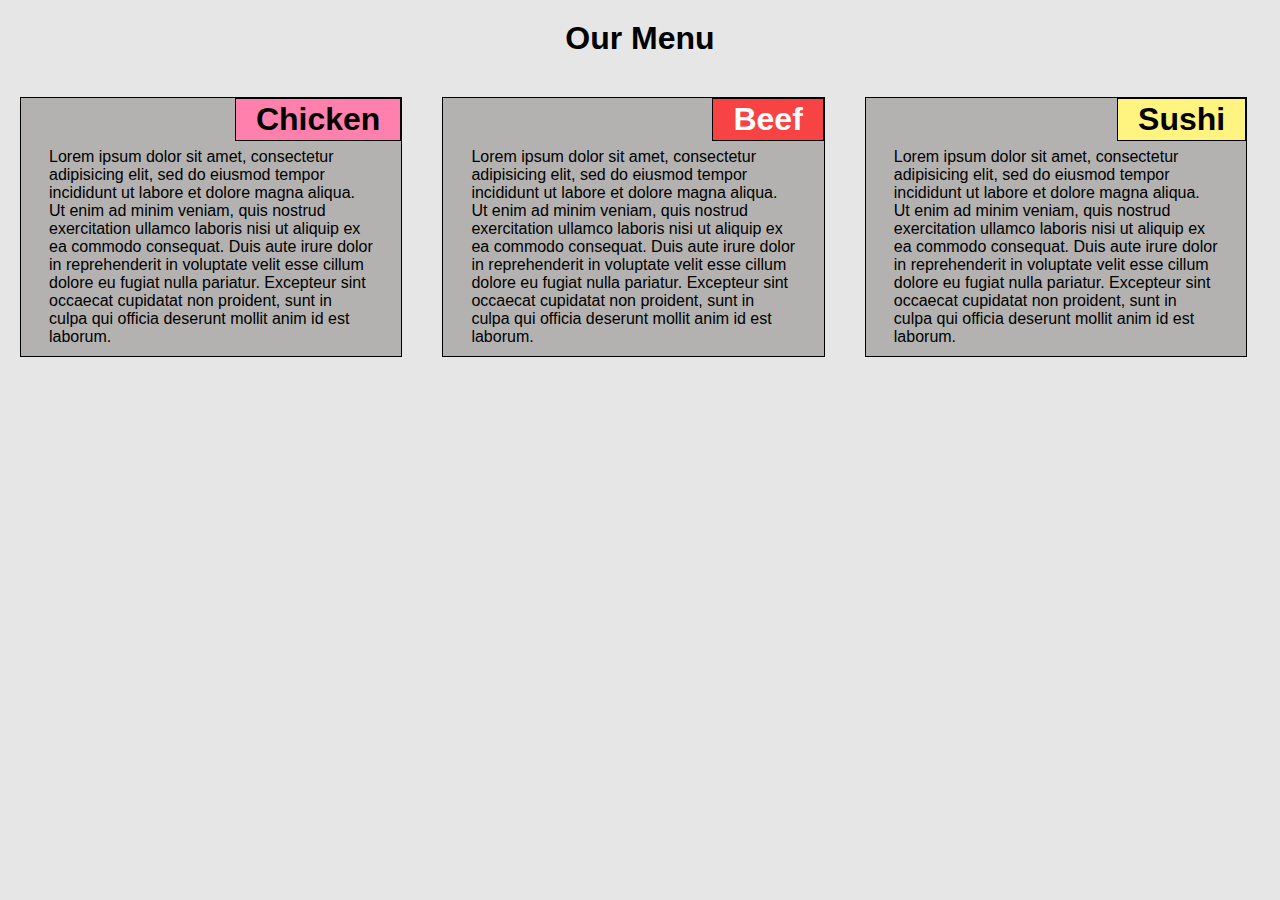
<file: module2-solution/index.html>
<!DOCTYPE html>
<html>
<head>
	<title>Hello Coursera</title>

	<link rel="stylesheet" type="text/css" href="css/style.css">
</head>
<body>
<h1>Our Menu</h1>
<div class="row">
	<div class="col-lg-4 col-md-6">
		<div class="box">
			<h1 class="menu" id="chick">Chicken</h1>
			<p>Lorem ipsum dolor sit amet, consectetur adipisicing elit, sed do eiusmod
				tempor incididunt ut labore et dolore magna aliqua. Ut enim ad minim veniam,
				quis nostrud exercitation ullamco laboris nisi ut aliquip ex ea commodo
				consequat. Duis aute irure dolor in reprehenderit in voluptate velit esse
				cillum dolore eu fugiat nulla pariatur. Excepteur sint occaecat cupidatat non
				proident, sunt in culpa qui officia deserunt mollit anim id est laborum.</p>
		</div>
		
				
		
	</div>

	<div class="col-lg-4 col-md-6">
		<div class="box">
			<h1 class="menu" id="beef">Beef</h1>
			<p>Lorem ipsum dolor sit amet, consectetur adipisicing elit, sed do eiusmod
				tempor incididunt ut labore et dolore magna aliqua. Ut enim ad minim veniam,
				quis nostrud exercitation ullamco laboris nisi ut aliquip ex ea commodo
				consequat. Duis aute irure dolor in reprehenderit in voluptate velit esse
				cillum dolore eu fugiat nulla pariatur. Excepteur sint occaecat cupidatat non
				proident, sunt in culpa qui officia deserunt mollit anim id est laborum.</p>	
		</div>
	</div>

	<div class="col-lg-4 col-md-12">
		<div class="box">
			<h1 class="menu" id="sushi">Sushi</h1>
			<p>Lorem ipsum dolor sit amet, consectetur adipisicing elit, sed do eiusmod
				tempor incididunt ut labore et dolore magna aliqua. Ut enim ad minim veniam,
				quis nostrud exercitation ullamco laboris nisi ut aliquip ex ea commodo
				consequat. Duis aute irure dolor in reprehenderit in voluptate velit esse
				cillum dolore eu fugiat nulla pariatur. Excepteur sint occaecat cupidatat non
				proident, sunt in culpa qui officia deserunt mollit anim id est laborum.</p>	
		</div>
	</div>
	
</div>
</body>
</html>
</file>
<file: module2-solution/css/style.css>
* {
	background: #e6e6e6;
	font-family: Arial, Helvetica, sans-serif;
	margin: 0;
	padding: 0;
	box-sizing: border-box;
}

h1 {
	text-align: center;
	padding: 20px;
}


.box{
	padding: 10px;
	position: relative;
	border: 1px solid black;
	position: relative;
	margin: 20px;
	background: #b3b2b1;

}

.menu {
	position: absolute;
	top: 0;
	right: 0;
	padding: 2px 20px 2px 20px;
	margin: 0;
	border: 1px solid black;
}


p {
	margin-top: 40px;
	width: 90%;
	margin-right: auto;
	margin-left: auto;
	background: #b3b2b1;
}

#chick {
	background: #ff80ac;
	color: black;
}

#beef {
	background: #f74343;
	color: white;
}
#sushi {
	background: #fff480;
	color: black;
}

.row {
	width: 100%;
}

/*Desktop view */
@media (min-width: 992px){
	.col-lg-1, .col-lg-2, .col-lg-3, .col-lg-4, .col-lg-5, .col-lg-6, .col-lg-7, .col-lg-8, .col-lg-9, .col-lg-10, .col-lg-11, .col-lg-12 {
		float: left;
		/*border: 1px solid black;*/
	}

	.col-lg-1 {
		width: 8.33%
	}
	.col-lg-2 {
		width: 16.66%
	}
	.col-lg-3 {
		width: 25%
	}
	.col-lg-4 {
		width: 33%
	}
	.col-lg-5 {
		width: 41.66%
	}
	.col-lg-6 {
		width: 50%
	}
	.col-lg-7 {
		width: 58.33%
	}
	.col-lg-8 {
		width: 66.66%
	}
	.col-lg-9 {
		width: 74.99%
	}
	.col-lg-10 {
		width: 83.33%
	}
	.col-lg-11 {
		width: 91.66%
	}
	.col-lg-12 {
		width: 100%
	}
}

/*tablet view*/
@media (min-width: 768px) and (max-width: 991px) {
	.col-md-1, .col-md-2, .col-md-3, .col-md-4, .col-md-5, .col-md-6, .col-md-7, .col-md-8, .col-md-9, .col-md-10, .col-md-11, .col-md-12 {
		float: left;
		/*border: 1px solid black;*/
	}

	.col-md-1 {
		width: 8.33%
	}
	.col-md-2 {
		width: 16.66%
	}
	.col-md-3 {
		width: 25%
	}
	.col-md-4 {
		width: 33%
	}
	.col-md-5 {
		width: 41.66%
	}
	.col-md-6 {
		width: 50%
	}
	.col-md-7 {
		width: 58.33%
	}
	.col-md-8 {
		width: 66.66%
	}
	.col-md-9 {
		width: 74.99%
	}
	.col-md-10 {
		width: 83.33%
	}
	.col-md-11 {
		width: 91.66%
	}
	.col-md-12 {
		width: 100%
	}
}
</file>
